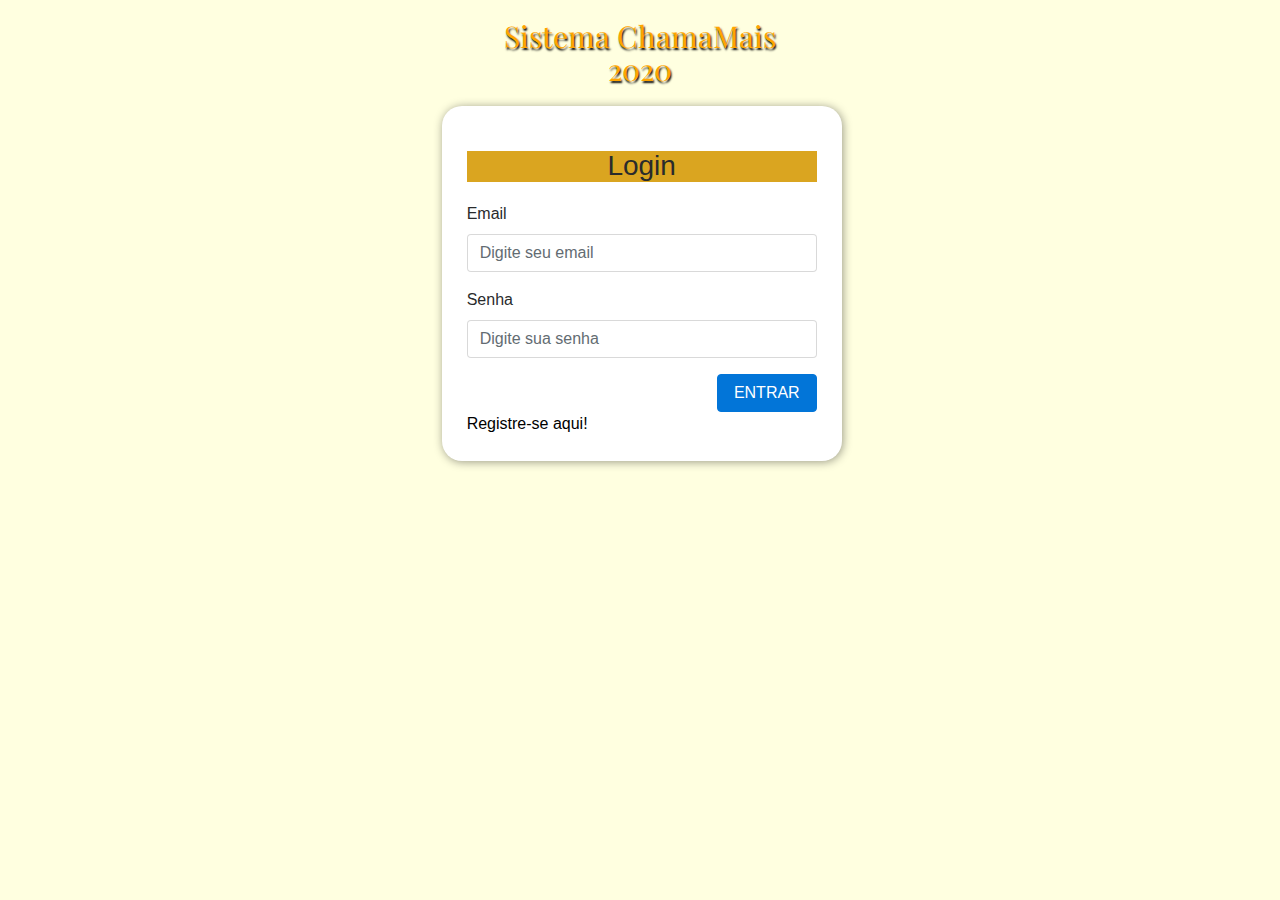
<file: index.html>
<!DOCTYPE html>
<html lang="pt-br">
<head>
	<meta charset="utf-8">
	<meta http-equiv="X-UA-Compatible" content="IE=edge">
	<meta name="viewport" content="width=device-width, initial-scale=1">
	<meta name="author" content="klaubert">
	<link href="css/bootstrap.min.css" rel="stylesheet">
	<link href="css/styleLogin.css" rel="stylesheet">
	<title>Login</title>
</head>
<body>
	<section>
		<div class="container-fluid">
			<div class="row">
				<div class="col-md-4"></div>
				<div class="col-md-4">
					<h2>Sistema ChamaMais<br>2020</h2>
					<!-- <img alt="ChamaMais" src="imagem/logoChama.jpg"/> -->
					<form method="POST" action="home.php" autocomplete="off">
						<h3>Login</h3>
						<div class="form-group">
							<label for="emailLogo">Email</label>
							<input type="email" class="form-control" id="emailLogo" placeholder="Digite seu email" autocomplete="off">				
						</div>				
						<div class="form-group">
							<label for="senhaLogo">Senha</label>
							<input type="password" class="form-control" id="senhaLogo" placeholder="Digite sua senha">
						</div> 
						<button type="submit" class="btn btn-primary">ENTRAR</button>
						<a href="novoUsuario.html">Registre-se aqui!</a>
					</form>
				</div>
				<div class="col-md-4"></div>
			</div>	
		</div>
	</section>
	<script src="js/jquery.min.js"></script>
	<script src="js/bootstrap.min.js"></script>
	<script src="js/scripts.js"></script>
</body>
</html>
</file>
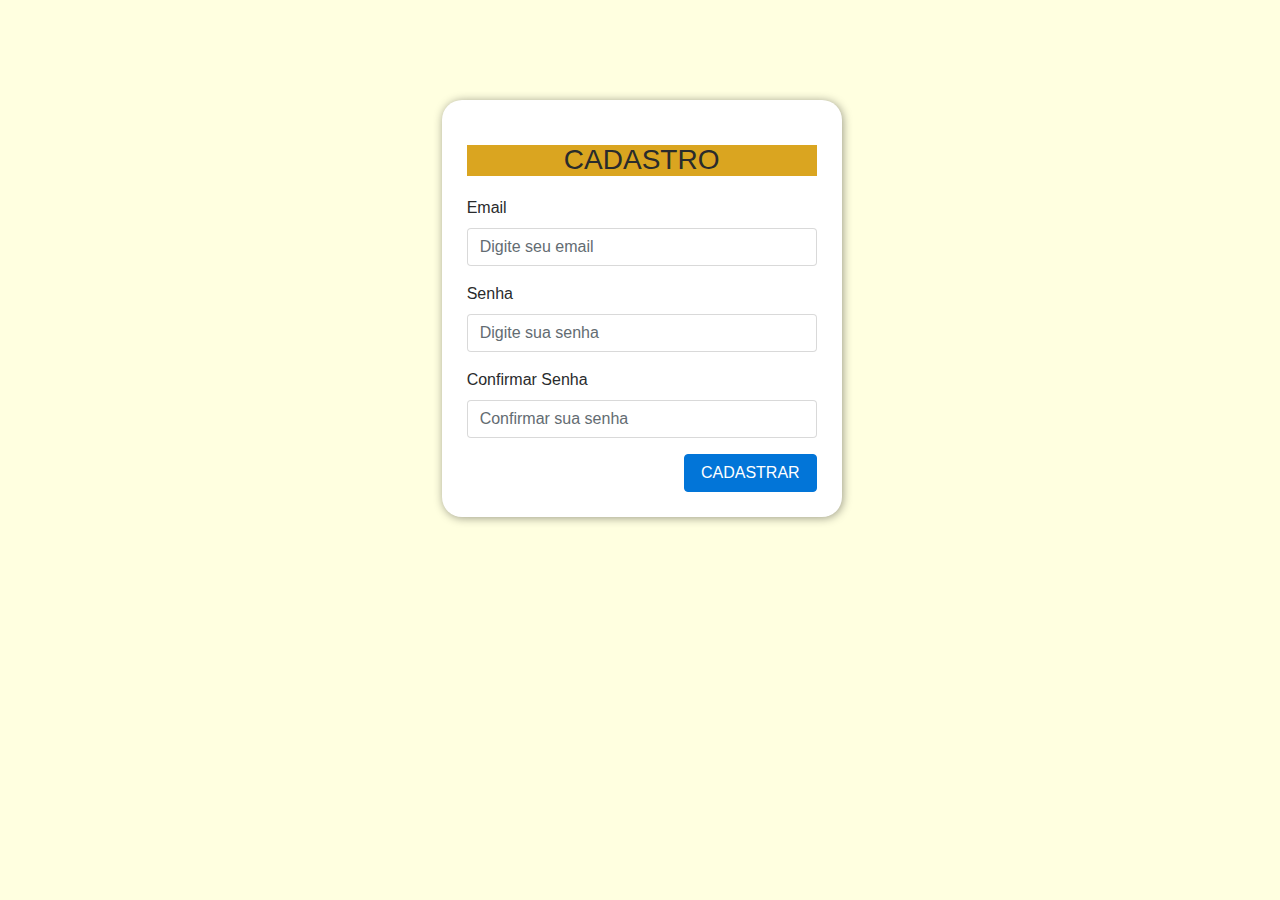
<file: novoUsuario.html>
<!DOCTYPE html>
<html lang="pt-br">
<head>

	<meta charset="utf-8">
	<meta http-equiv="X-UA-Compatible" content="IE=edge">
	<meta name="viewport" content="width=device-width, initial-scale=1">
	<meta name="author" content="klaubert">

	<link href="css/bootstrap.min.css" rel="stylesheet">
	<link href="css/novoUsuario.css" rel="stylesheet">

	<title>Novo Usuario</title>

</head>  
<body>
<section>
	<div class="container-fluid">
		<div class="row">
			<div class="col-md-4"></div>
				<div class="col-md-4">
					
					<form method="POST" action="verificaUsuario.php" autocomplete="off">
						<h3>CADASTRO</h3>
						
						<div class="form-group">
							<label for="emailLogo">Email</label>
							<input type="email" class="form-control" id="emailLogo" placeholder="Digite seu email" autocomplete="off">			
						</div>

						<div class="form-group">
							<label for="senhaLogo">Senha</label>
							<input type="password" class="form-control" id="senhaLogo" placeholder="Digite sua senha">
						</div>

						<div class="form-group">
							<label for="confSenhaLogo">Confirmar Senha</label>
							<input type="password" class="form-control" id="confSenhaLogo" placeholder="Confirmar sua senha">
						</div>

						<button type="submit" class="btn btn-primary">CADASTRAR</button>
					</form>
			</div>
			<div class="col-md-4"></div>
		</div>	
	</div>
</section>
	
<script src="js/jquery.min.js"></script>
<script src="js/bootstrap.min.js"></script>
<script src="js/scripts.js"></script>
</body>
</html>
</file>
<file: css/styleLogin.css>
@import url('https://fonts.googleapis.com/css?family=Playfair+Display&display=swap');

*{
 	padding: 0px;
 	margin: 0px;
 }

body{
 height: 100%;
 font-family: arial;
 background-size: 100%;
 background-color: #FFFFE0;
}

h2{
	margin-top: 20px;	
	text-align: center;
	font-family: 'Playfair Display', serif;
	font-size: 30px;
	font-weight: normal;
	text-shadow: #000 1px 2px 2px;
	color: orange;
}

h3{
	margin-top: 20px;
	margin-bottom: 20px;
	text-align: center;
	font-weight: normal;
	background-color: #DAA520;
}

form{
 	width: 400px;
 	margin: 20px auto;
 	background-color: white;
 	padding: 25px;
 	box-shadow: 1px 1px 10px rgba(0,0,0,.4);
 	display: table;
 	border-radius: 20px;
 }

button{
	display: block;
	float: right;
	clear:both;
	cursor: pointer;
}

a{
	display: block;
	float: left;
	clear: both;
	color: black;
	text-decoration: none;
}

a:hover {
	text-decoration: underline;
}
</file>
<file: css/novoUsuario.css>
*{
 	padding: 0px;
 	margin: 0px;
 }

body{
 height: 100%;
 font-family: arial;
 background-size: 100%;
 background-color: #FFFFE0;
}

h3{
	margin: 20px auto 20px auto;
	text-align: center;
	font-weight: normal;
	background-color: #DAA520;
}

form{
 	width: 400px;
 	margin: 100px auto;
 	background-color: white;
 	padding: 25px;
 	box-shadow: 1px 1px 10px rgba(0,0,0,.4);
 	display: table;
 	border-radius: 20px;
 }

button{
	display: block;
	float: right;
	clear:both;
	cursor: pointer;
}
</file>
